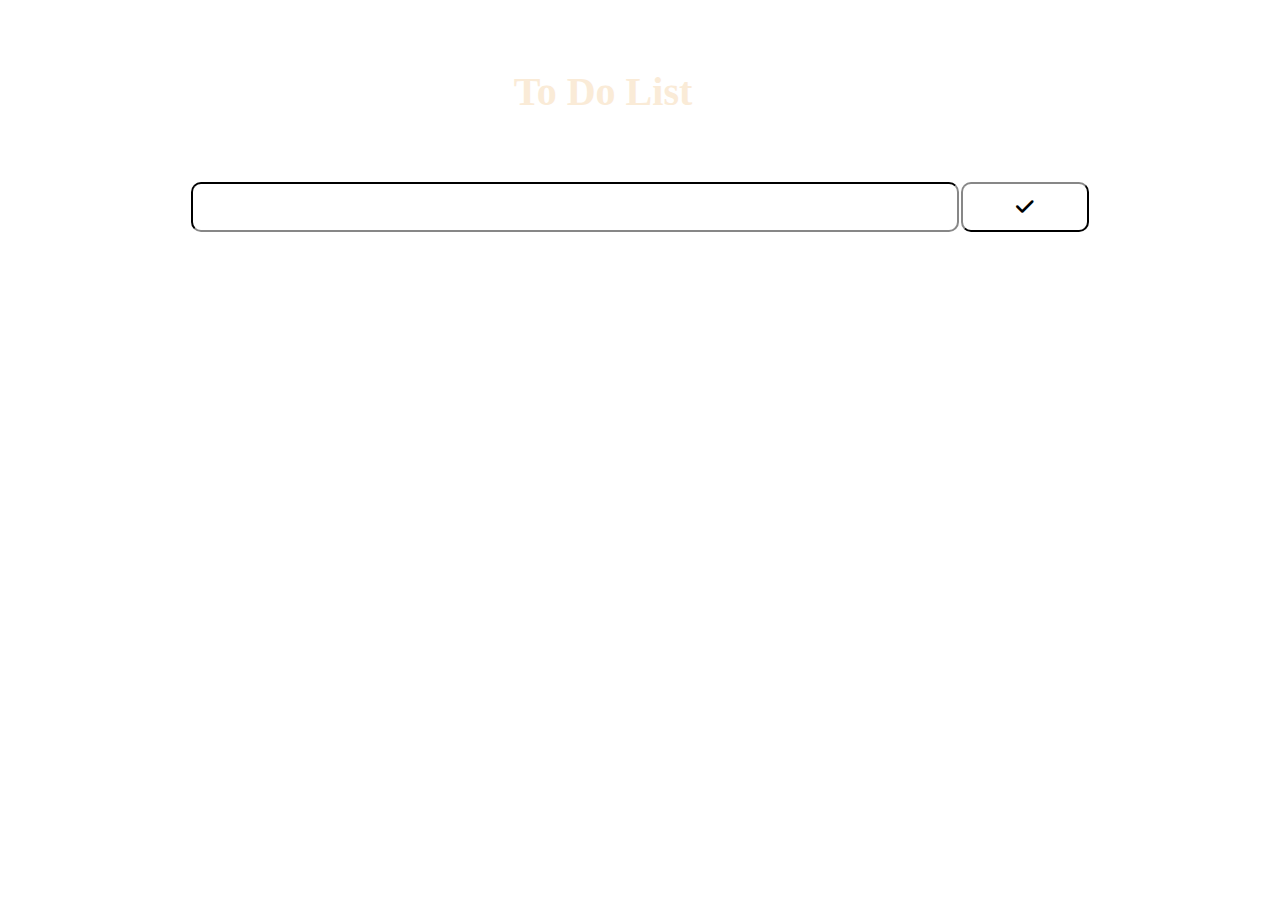
<file: index.html>
<!DOCTYPE html>
<html lang="en">

<head>
    <meta charset="UTF-8">
    <meta http-equiv="X-UA-Compatible" content="IE=edge">
    <meta name="viewport" content="width=device-width, initial-scale=1.0">

    <script src="script.js" defer></script>
    <link rel="stylesheet" href="style.css">
    <link rel="stylesheet" href="https://cdnjs.cloudflare.com/ajax/libs/font-awesome/6.0.0/css/all.min.css">

    <title>Document</title>
</head>

<body>
    <div class="container-title">
        <p class="todotitle">To Do List</p><br><br><br>
        <br><br><br><br><br><br>
    </div>
    <div class="container">
        <div class="inputcol">
            <input type="text" class="input">
            <button type="button" class="buttoninput"><i class="fa-solid fa-check"></i></button>
        </div>
    </div>
    <div class="todolist">

    </div>
</body>

</html>
</file>
<file: style.css>
* {
    margin: 0;
    padding: 0;
    box-sizing: border-box;
    font-family: 'Times New Roman', Times, serif;
}

body {
    background-image: url(https://images.unsplash.com/photo-1515847049296-a281d6401047?ixlib=rb-1.2.1&ixid=MnwxMjA3fDB8MHxzZWFyY2h8MjJ8fGxpc3R8ZW58MHx8MHx8&auto=format&fit=crop&w=500&q=60);
    background-size: 100%;
}

.container-title {
    display: grid;
    column-gap: 10px;
    grid-template-columns: 25% 5%;
    justify-content: center;
    margin-top: 10px;
}

.input-title {
    min-height: 50px;
    padding: 0 10px;
    font-size: 20px;
    border-radius: 10px;
    border-color: #333;
}

.input-title:focus {
    outline: none;
}

.todotitle {
    font-size: 40px;
    display: grid;
    color: antiquewhite;
    align-content: center;
    justify-content: center;
    font-weight: bold;
}

.inputcol {
    display: grid;
    column-gap: 2px;
    grid-template-columns: 60% 10%;
    min-height: 50px;
    justify-content: center;
    margin-top: 10px;
}

.input {
    border-radius: 10px;
    border-color: #333;
    font-size: 20px;
    padding: 0 10px;
}

.input:focus {
    outline: none;
}

.buttoninput {
    border-radius: 10px;
    border-color: #333;
    background-color: white;
    font-size: 20px;
}

.buttoninput:hover {
    background-color: #8f8acc;
    color: white;
}

.todolist {
    margin-top: 20px;
}

.itemall {
    display: grid;
    grid-template-columns: 60% 5% 5%;
    justify-content: center;
    margin-bottom: 2px;
}

.item {
    background-color: white;
    min-height: 50px;
    word-wrap: break-word;
    word-break: break-all;
    border-radius: 10px 0 0 10px;
    border-color: #333;
    font-size: 20px;
    display: grid;
    align-content: center;
    padding: 10px 10px;
}

.check-button, .trash-button {
    min-height: 50px;
    background-color: white;
    border: none;
    font-size: 15px;
}

.trash-button {
    border-radius: 0 10px 10px 0;
}

.check-button:hover {
    background-color: #37b3cc;
    color: white;
}

.trash-button:hover {
    background-color: #6b73c1;
    color: white;
}

.checklist {
    text-decoration: line-through;
}

.fa-check, .fa-trash {
    pointer-events: none;
}
</file>
